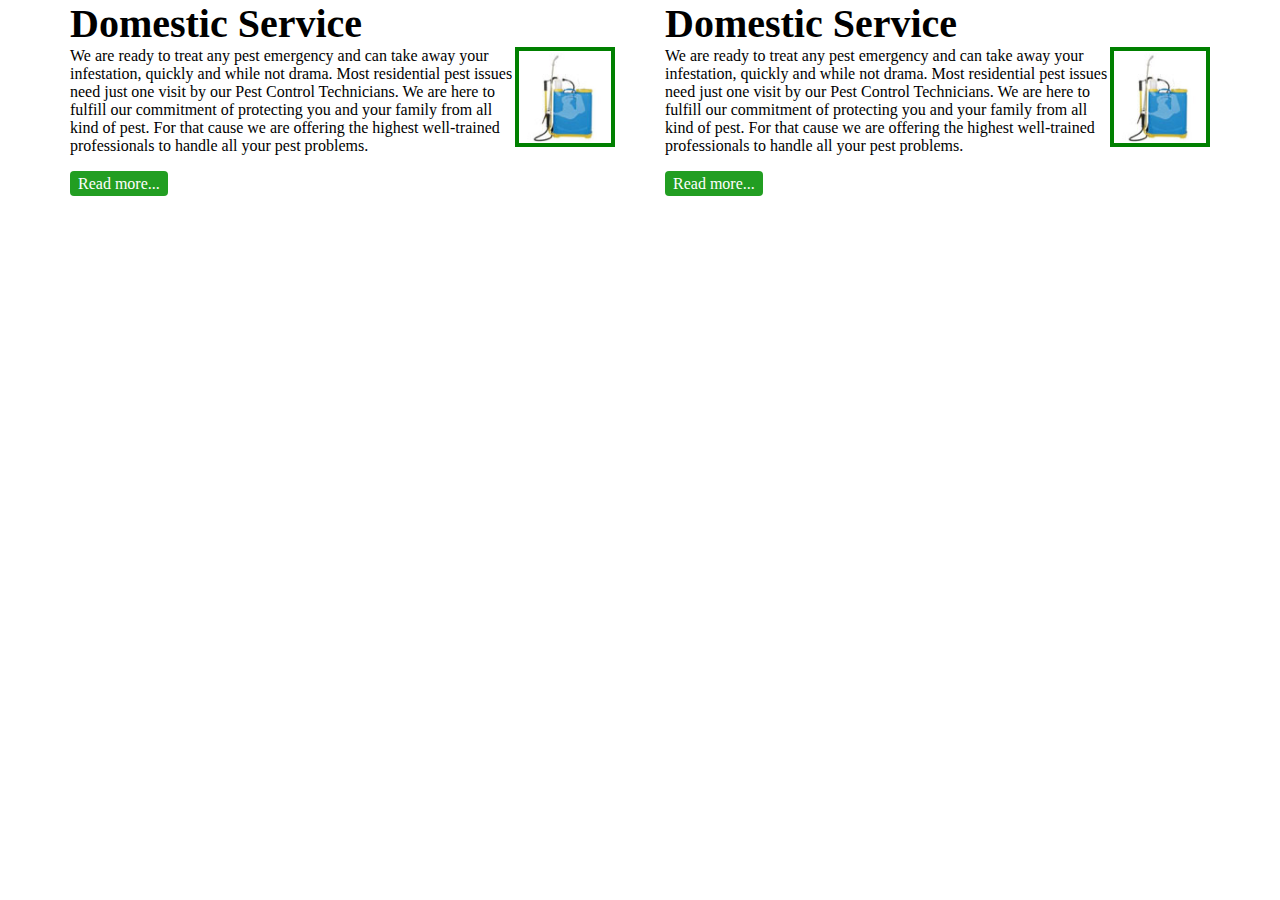
<file: practice/index.html>
<!DOCTYPE html>
<html lang="en">
<head>
    <meta charset="UTF-8">
    <meta http-equiv="X-UA-Compatible" content="IE=edge">
    <meta name="viewport" content="width=device-width, initial-scale=1.0">
    <title>Document</title>
    <link rel="stylesheet" href="custom.css">
</head>
<body>
    <section class="flex">
        <div class="container flex">
            <div class="domestic-service">
                <h2>Domestic Service</h2>
                <img class="tank" src="asset 10.jpeg" alt="Water Tank Pic">
                    <p class="p-1">We are ready to treat any pest emergency and can take away your infestation, quickly and while not drama. Most residential pest issues need just one visit by our Pest Control Technicians. We are here to fulfill our commitment of protecting you and your family from all kind of pest. For that cause we are offering the highest well-trained professionals to handle all your pest problems.</p>
                <a class="readmore" href="#">Read more...</a>
        </div>
        <div class="domestic-service">
            <h2>Domestic Service</h2>
            <img class="tank" src="asset 10.jpeg" alt="Water Tank Pic">
                <p class="p-1">We are ready to treat any pest emergency and can take away your infestation, quickly and while not drama. Most residential pest issues need just one visit by our Pest Control Technicians. We are here to fulfill our commitment of protecting you and your family from all kind of pest. For that cause we are offering the highest well-trained professionals to handle all your pest problems.</p>
            <a class="readmore" href="#">Read more...</a>
    </div>
    
</div>
    </section>
</body>
</html>
</file>
<file: practice/custom.css>
* {
    margin: 0;
    padding: 0;
    box-sizing: border-box;
}

.container {
    max-width: 1180px;
    margin-inline: auto;
    padding-inline: 20px;
    justify-content: space-between;
    gap: 50px;
 }


 h2 {
    font-size: 2.5rem;
 }
.tank {
    width: 100px;
    border: 4px solid green;
    padding: 1px;
    /* display: block; */
    margin-bottom: 20px;
    float: right;
}
.readmore {
    background-color: rgb(34, 158, 34);
    color: white;
    padding: 4px 8px;
    text-decoration: none;
    border-radius: 4px;
   }
.flex   {
    display: flex;
    align-items: center;
}
.p-1 {
    margin-bottom: 20px;
}
</file>
